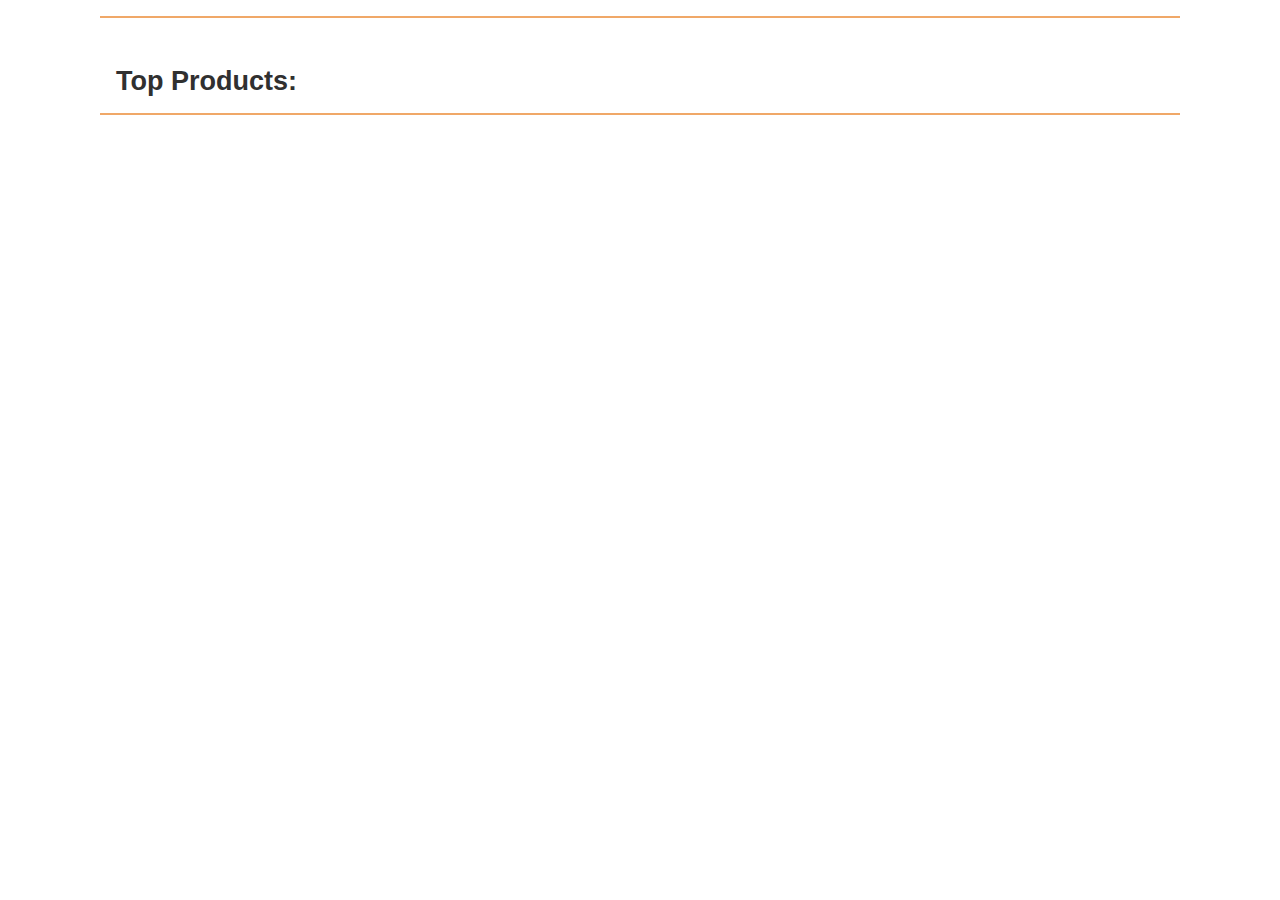
<file: src/product_listing/index.html>
<!doctype html>
<html lang="en">
  <head>
    <meta charset="UTF-8" />
    <meta name="viewport" content="width=device-width, initial-scale=1.0" />
    <title>Sleep Outside | Products</title>
    <link rel="stylesheet" href="../css/style.css" />
    <script src="../js/product-listing.js" type="module"></script>
  </head>

  <body>
    <header class="divider" id="main-header"></header>
    <main class="divider">
      <section class="products">
        <h2>Top Products: <span class="title highlight"></span></h2>
        <ul class="product-list"></ul>
      </section>
    </main>
    <footer id="main-footer"></footer>
  </body>
</html>
</file>
<file: src/css/style.css>
:root {
  --font-body: Arial, Helvetica, sans-serif;
  --font-headline: Haettenschweiler, "Arial Narrow Bold", sans-serif;
  /* colors */
  --primary-color: #f0a868;
  --secondary-color: #525b0f;
  --tertiary-color: #8a470c;
  --light-grey: #d0d0d0;
  --dark-grey: #303030;

  /* sizes */
  --font-base: 18px;
  --small-font: 0.8em;
  --large-font: 1.2em;
}

* {
  margin: 0;
  padding: 0;
  box-sizing: border-box;
}

body {
  font-family: var(--font-body);
  font-size: var(--font-base);
  color: var(--dark-grey);
}

img {
  max-width: 100%;
}

header {
  display: flex;
  justify-content: space-between;
  padding: 0.5rem;
}

p {
  padding: 0.75rem;
}

.logo {
  line-height: 60px;
  width: 245px;
  overflow: hidden;
  display: flex;
  font-size: 30px;
  text-align: right;
  font-family: var(--font-headline);
}

.logo img {
  width: 60px;
  height: 60px;
}

.logo a {
  text-decoration: none;
  color: var(--font-body);
}

.hero {
  position: relative;
}

.hero .logo {
  position: absolute;
  left: calc(50% - 60px);
  bottom: -15px;
  background-color: white;
}

.logo--square {
  font-size: var(--small-font);
  width: 110px;
  height: 80px;

  flex-direction: column;
  align-items: flex-end;
  box-shadow: 1px 1px 4px var(--light-grey);
  justify-content: center;
  align-items: center;
  line-height: 1;
}

.logo--square img {
  width: 90px;
  height: 90px;
  margin-top: -1.3em;
}

.logo--square > div {
  margin-top: -1.7em;
}

/* utility classes */
.highlight {
  color: var(--tertiary-color);
}

button {
  padding: 0.5em 2em;
  background-color: var(--secondary-color);
  color: white;
  margin: auto;
  display: block;
  border: 0;
  font-size: var(--large-font);
  cursor: pointer;
}

.divider {
  border-bottom: 2px solid var(--primary-color);
}

/* End utility classes */

/* Cart icon styles */
.cart {
  padding-top: 1em;
  position: relative;
  text-align: center;
}

.cart svg {
  width: 25px;
}

.cart:hover svg {
  fill: gray;
}

/* End cart icon styles */

.mission {
  position: absolute;
  top: 1rem;
  left: 0;
  right: 0;
  line-height: 1.3;
  width: 100%;
  background-color: var(--dark-grey);
  color: var(--light-grey);
  opacity: 0.8;
}

.mission p {
  margin: 0 auto;
  width: 50%;
  text-align: center;
}

.products {
  margin-top: 2rem;
  padding: 1rem;
}

.product-list {
  display: flex;
  flex-flow: row wrap;
  list-style-type: none;
  justify-content: center;
}

.product-list a {
  text-decoration: none;
  color: var(--dark-grey);
}

/* Styles for product lists */
.product-card {
  flex: 1 1 45%;
  margin: 0.25em;
  padding: 0.5em;
  border: 1px solid var(--light-grey);
  max-width: 250px;
}

.product-card h2,
.product-card h3,
.product-card p {
  margin: 0.5em 0;
}

.card__brand {
  font-size: var(--small-font);
}

.card__name {
  font-size: 1em;
}

/* End product list card */

.product-detail {
  padding: 1em;
  max-width: 500px;
  margin: auto;
}

.product-detail img {
  width: 100%;
}

/* Start cart list card styles */
.cart-card {
  display: grid;
  grid-template-columns: 25% auto 15%;
  font-size: var(--small-font);
  /* max-height: 120px; */
  align-items: center;
}

.cart-card__image {
  grid-row: 1/3;
  grid-column: 1;
}

.cart-card p {
  margin-top: 0;
}

.cart-card .card__name {
  grid-row: 1;
  grid-column: 2;
}

.cart-card__color {
  grid-row: 2;
  grid-column: 2;
}

.cart-card__quantity {
  grid-row: 1;
  grid-column: 3;
}

.cart-card__price {
  grid-row: 2;
  grid-column: 3;
}

@media screen and (min-width: 500px) {
  body {
    max-width: 1080px;
    margin: auto;
  }

  .mission {
    font-size: 1.2em;
  }

  .cart-card {
    font-size: inherit;
    grid-template-columns: 150px auto 15%;
  }
}

footer {
  font-size: var(--small-font);
  padding: 1em;
}
</file>
